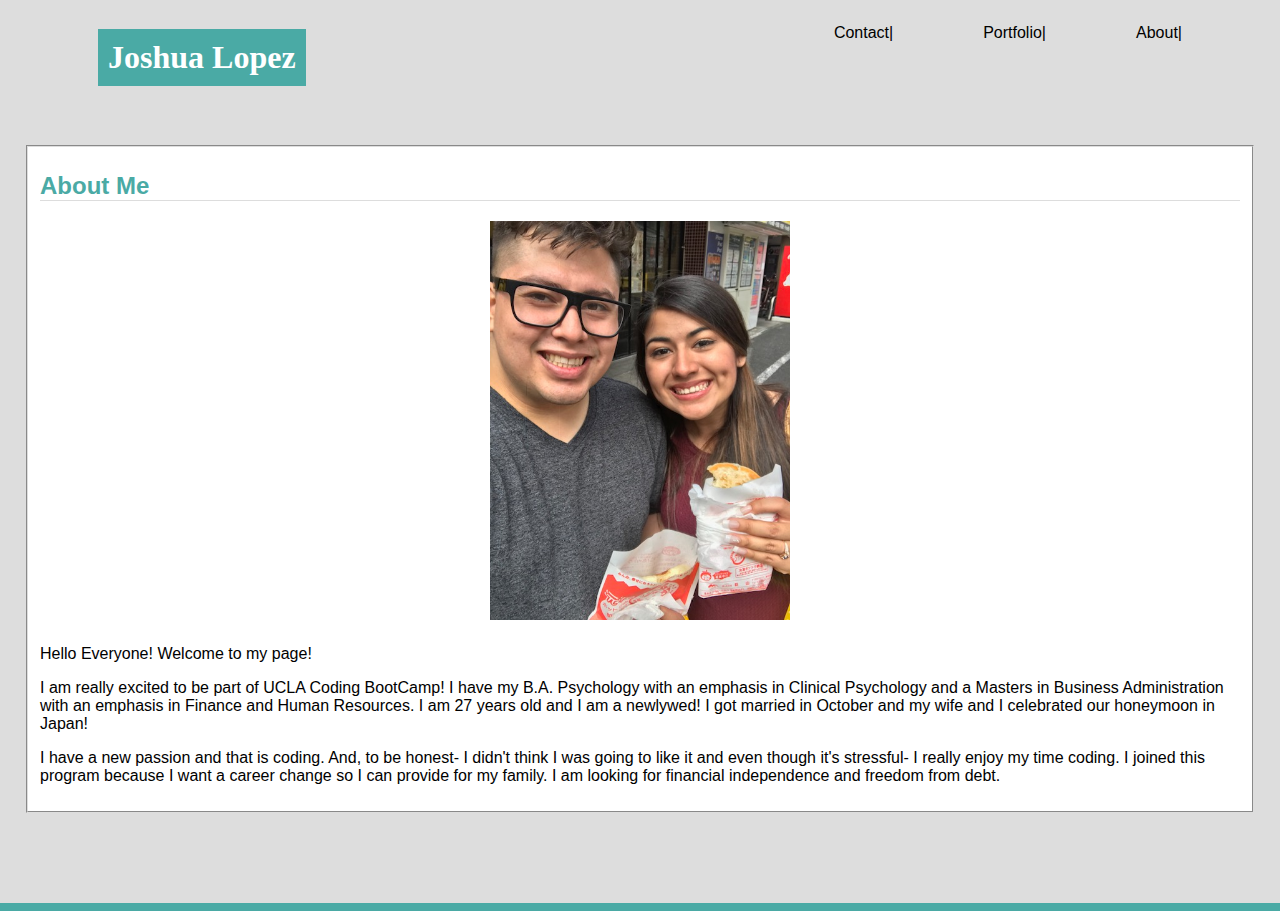
<file: index.html>
<!DOCTYPE html>
<html>
<head>
 <title>Who is Joshua Lopez?</title>
 <link rel="stylesheet" type="text/css" href="assets/css/style.css">
</head>
<body>
  <header> 
     <div class="HeaderContainer">
            <h1 id="name">Joshua Lopez</h1>
            <ul class="list">
                <li><a href='index.html'></a>About|</li>
                <li><a href='contact.html'></a>Portfolio|</li>
                <li><a href='portfolio.html'></a>Contact|</li>
            </ul>
     </div>  
  </header> 
    <br>    
    
    <br>
    <div class="outer">
        <fieldset class="container">
            <h2 class="about">About Me</h2>
            <img src="assets/images/FoodJ&J.jpg" alt="Joshua's Picture">
            <div class="a">
            <p>Hello Everyone! Welcome to my page!</p>
            <p> I am really excited to be part of UCLA Coding BootCamp! I have my B.A. Psychology with an emphasis in Clinical Psychology and a Masters in Business Administration with an emphasis in Finance and Human Resources. I am 27 years old and I am a newlywed! I got married in October and my wife and I celebrated our honeymoon in Japan!</p>
            <p>I have a new passion and that is coding. And, to be honest- I didn't think I was going to like it and even though it's stressful- I really enjoy my time coding. I joined this program because I want a career change so I can provide for my family. I am looking for financial independence and freedom from debt.</p>
            </div>
        </fieldset>
    </div>
    <br>


    <br><br><br><br>
    <div class="footer">
        <p>Copyright ©</p>
    </div>
</body>
</html>
</file>
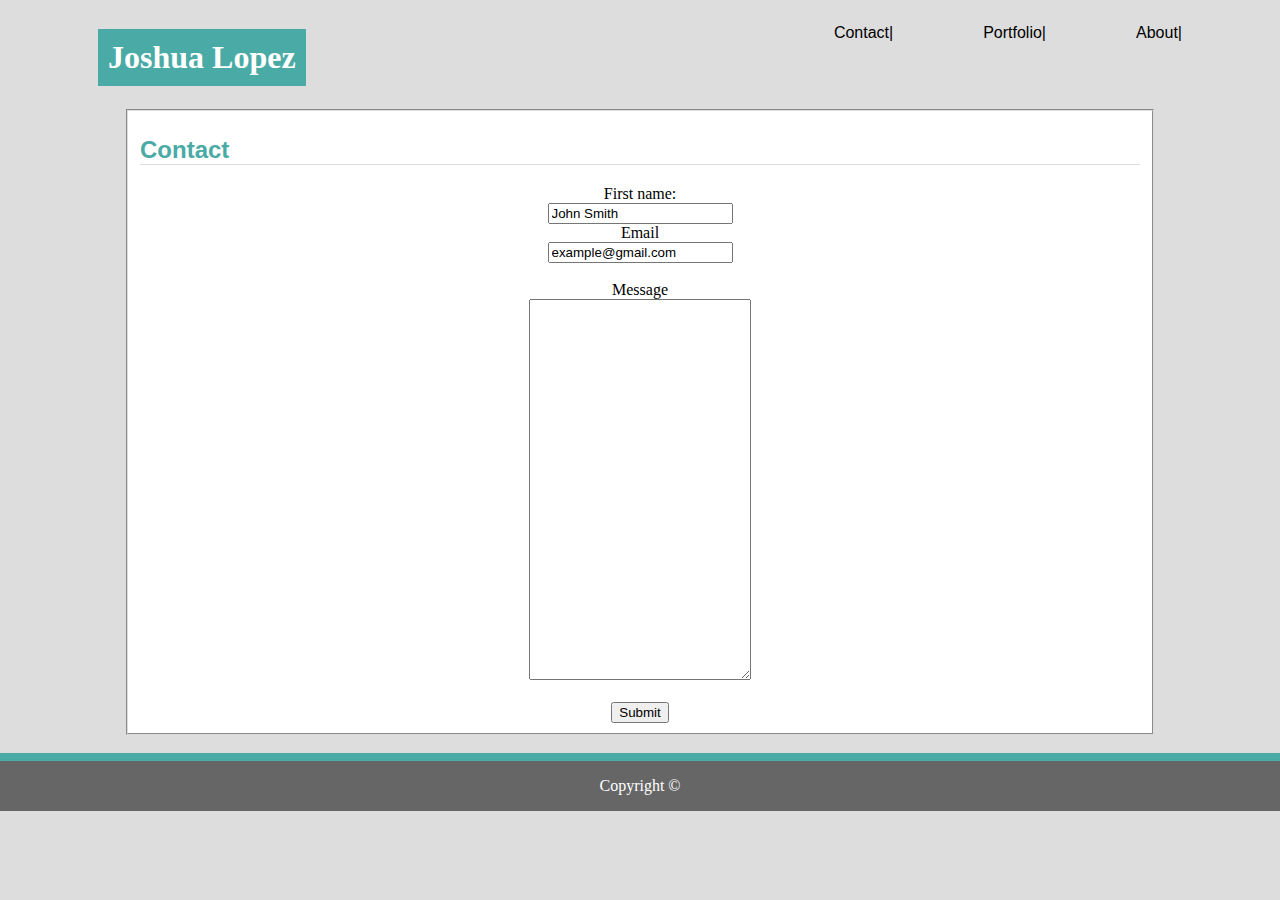
<file: contact.html>
<!DOCTYPE html>
<html>
<head>
    <meta charset="utf-8" />
    <meta http-equiv="X-UA-Compatible" content="IE=edge">
    <title>Contacts</title>
    <link rel="stylesheet" type="text/css" href="assets/css/style.css"/>
    <div class="HeaderContainer">
        <h1 id="name">Joshua Lopez</h1>
        <ul class="list">
            <li><a href='index.html'></a>About| </li>
            <li><a href='portfolio.html'></a>Portfolio|</li>
            <li><a href='portfolio.html'></a>Contact|</li>
        </ul>
     </div>
    
<body>
    <div class="outer">
        <fieldset class="container2">
            <h2 class="contact">Contact</h2>
                First name:<br>
                <input type="text" name="firstname" value="John Smith"><br>
                Email<br>
                <input type="text" name="Email" value="example@gmail.com"><br><br>
                Message<br>
                <textarea name="text" cols="25" rows="25"></textarea><br><br>
                <div class="sg-submit-button">           
                <input type="submit" value="Submit">
        </fieldset>
    </div>
    <br>
    
    <div class="footer">
        <p>Copyright ©</p>
    </div>
</body>
</html>
</file>
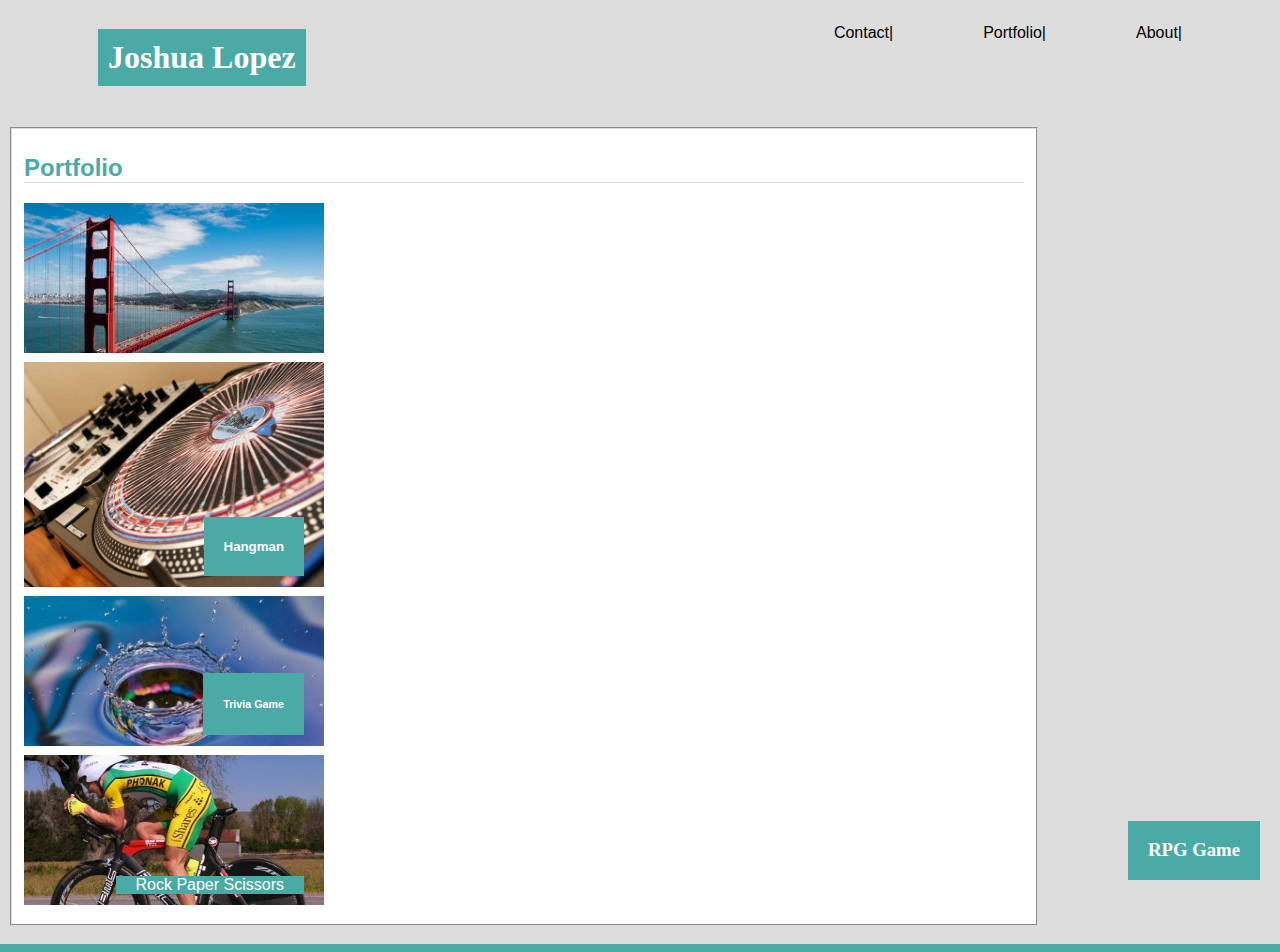
<file: portfolio.html>
<!DOCTYPE html>
<html>
<head>
    <meta charset="utf-8" />
    <meta http-equiv="X-UA-Compatible" content="IE=edge">
    <title>Portfolio</title>
    <meta name="viewport" content="width=device-width, initial-scale=1">
    <link rel="stylesheet" type="text/css" media="screen" href="assets/css/style.css"/>
    
</head>
<body>
    
    <div class="HeaderContainer">
        <h1 id="name">Joshua Lopez</h1>
            <ul class="list">
                <li><a href='index.html'></a>About|</li>
                <li><a href='portfolio.html'></a>Portfolio|</li>
                <li><a href='contact.html'></a>Contact|</li>
            </ul>
    </div>
    <br>
        <fieldset class="container2">
            <h2 class="portfolio">Portfolio</h2>
                <div class="skyline"> 
                    <img src="assets/images/skyline.jpg" alt="skyline"/>
                    <div class="text-block">
                        <h3>RPG Game</h3>
                    </div>
                </div>
                <div class="turntables">    
                    <img src="assets/images/turntables.jpg" alt="turntables"/>
                    <div class="text-block">
                        <h5>Hangman</h5>
                    </div>
                </div>
                <div class="Rhinos">
                    <img src="assets/images/Rhinos.jpg" alt="Rhinos"/>
                    <div class="text-block">
                        <h6>Trivia Game</h6>
                    </div>
                </div>
                <div class="DJ">
                    <img src="assets/images/DJ.jpg" alt="DJ"/>
                    <div class="text-block">
                        <h7>Rock Paper Scissors</h7>
                    </div>
                </div>       
         </fieldset>
    <br><br>
    <div class="footer">
        <p>Copyright ©</p>
    </div>
</body>
</html>
</file>
<file: assets/css/style.css>
ul {
    float: right;
    font-family:'Arial', 'Helvetica Neue', Arial, Helvetica, sans-serif;
    display: inline;
}

.list li {
    display: inline;
    float: right;
    margin-right: 90px;
}

#name{
    background-color:#4aaaa5;
    color: white;
    padding: 10px;
    font-family:'Georgia', 'Times New Roman', Times, serif;
    border-bottom: solid 1px #dddddd;
    margin-left: 90px;
}

h1 {
    display: inline-block;
    background-color: #ffffff;
    border-color: #cccccc;
    font-family: 'Georgia', 'Times New Roman', Times, serif;
    border-bottom: solid 1px #dddddd
}

h2 {
    color:#4aaaa5;
    font-family:'Arial', 'Helvetica Neue', Arial, Helvetica, sans-serif;
}

input [type=submit]:hover {
    background-color:#4aaaa5;
}

input [type=submit] {
    width: 30%;
    padding: 12px 20px;
    margin: 2px 0;
    display: inline-block;
    border: 1px solid;
    border-radius: 4px;
    font-family: 'Arial', 'Helvetica Neue', Arial, Helvetica, sans-serif
}

.footer {
    position: fixed;
    left: 0;
    width: 100%;
    background-color: #666666;
    color: white;
    text-align: center;
    border-top: solid 8px #4aaaa5;
}

.sg-submit-button {
    color: white;
}

.a {
    position: relative;
    font-family: 'Arial', 'Helvatica Neue', Arial, Helvetica, sans-serif;
    text-align: left;
}

.container {
    width:1200px;
    display: inline-block;
    border-color: #dddddd;
    background-color: #ffffff;
}

.outer {
    text-align: center;

}

.about {
    text-align: left;
    border-bottom: solid 1px #dddddd;

}

.container2 {
    width: 1000px;
    display: inline;
    border-color: #dddddd;
    background-color:#ffffff;

}
.contact {
    text-align: left;
    border-bottom: solid 1px #dddddd;
}
.portfolio {
    text-align: left;
    border-bottom: solid 1px #dddddd;

}
.skyline, {
    position: relative;  
    font-family: 'Arial', 'Helvatica Neue', Arial, Helvetica, sans-serif;
    height: auto;
    widows: 300px;
}
.turntables {
    position: relative;
    font-family: 'Arial','Helvatica Neue', Arial, Helvetica, sans-serif;
    height: auto;
    width: 300px;
}
.Rhinos {
    position: relative;
    font-family: 'Arial','Helvatica Neue', Arial, Helvetica, sans-serif;
    height: auto;
    width: 300px;
}
.DJ {
    position: relative;
    font-family: 'Arial','Helvatica Neue', Arial, Helvetica, sans-serif;
    height: auto;
    width: 300px;
}
.text-block {
    position: absolute;
    bottom: 20px;
    right: 20px;
    background-color: #4aaaa5;
    color: white;
    padding-left: 20px;
    padding-right:20px;
    text-align: center;
}
img {
    width: 300px;
    margin: 0 0 5px 0;

}
body {
    background-color: #dddddd;
}
</file>
